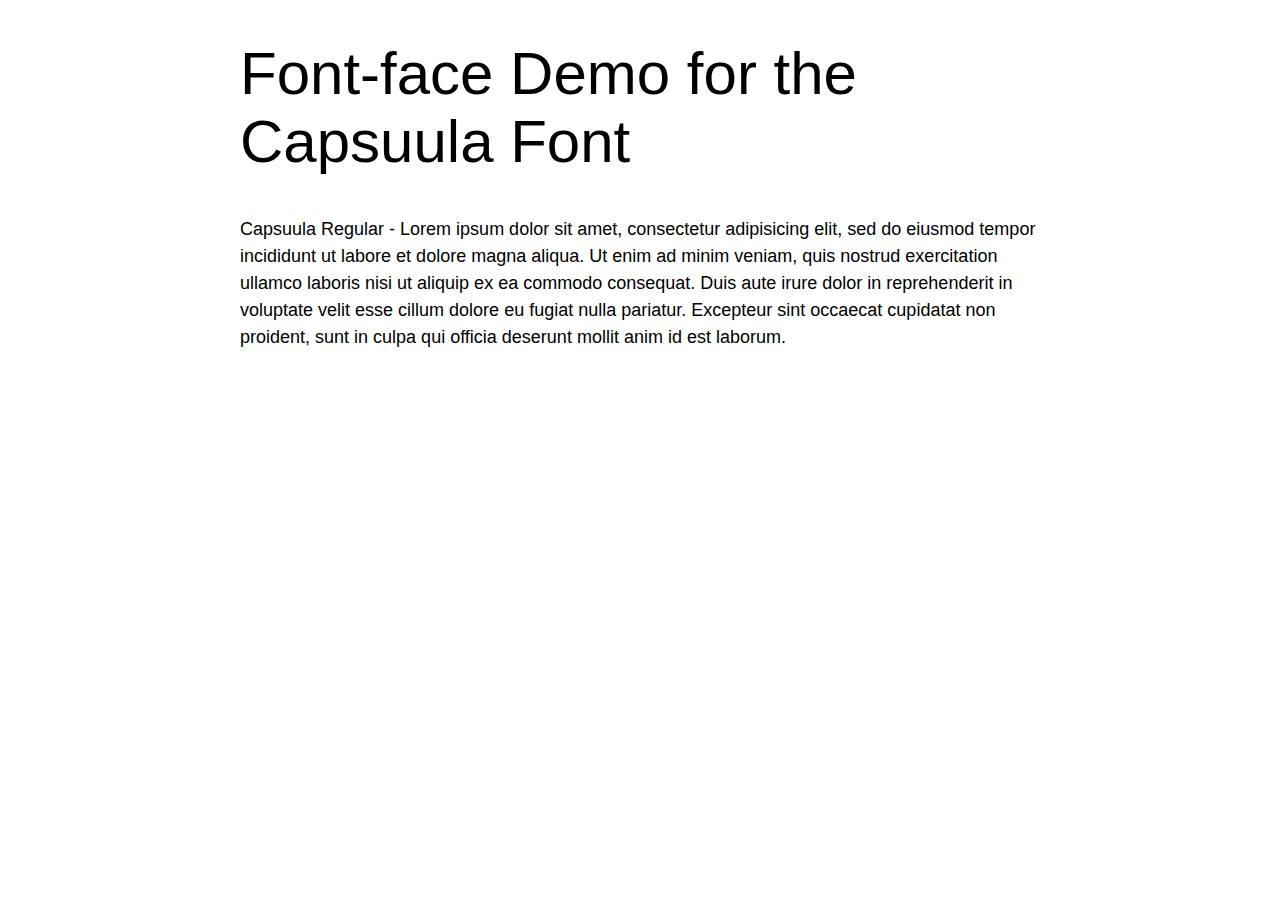
<file: 00_old/fonts/capsuula/demo.html>
<!DOCTYPE html PUBLIC "-//W3C//DTD XHTML 1.0 Strict//EN"
	"http://www.w3.org/TR/xhtml1/DTD/xhtml1-strict.dtd">

<html xmlns="http://www.w3.org/1999/xhtml" xml:lang="en" lang="en">
<head>
	<meta http-equiv="Content-Type" content="text/html; charset=utf-8"/>

	<title>Font Face Demo</title>
	<link rel="stylesheet" href="stylesheet.css" type="text/css" charset="utf-8">
	<style type="text/css" media="screen">
		h1.fontface {font: 60px/68px 'CapsuulaRegular', Arial, sans-serif;letter-spacing: 0;}

		p.style1 {font: 18px/27px 'CapsuulaRegular', Arial, sans-serif;}
		
		#container {
			width: 800px;
			margin-left: auto;
			margin-right: auto;
		}
	</style>
</head>

<body>
	<div id="container">
		<h1 class="fontface">Font-face Demo for the Capsuula Font</h1>
	
	 

	<p class="style1">Capsuula Regular - Lorem ipsum dolor sit amet, consectetur adipisicing elit, sed do eiusmod tempor incididunt ut labore et dolore magna aliqua. Ut enim ad minim veniam, quis nostrud exercitation ullamco laboris nisi ut aliquip ex ea commodo consequat. Duis aute irure dolor in reprehenderit in voluptate velit esse cillum dolore eu fugiat nulla pariatur. Excepteur sint occaecat cupidatat non proident, sunt in culpa qui officia deserunt mollit anim id est laborum.</p>

		</div>
</body>
</html>
</file>
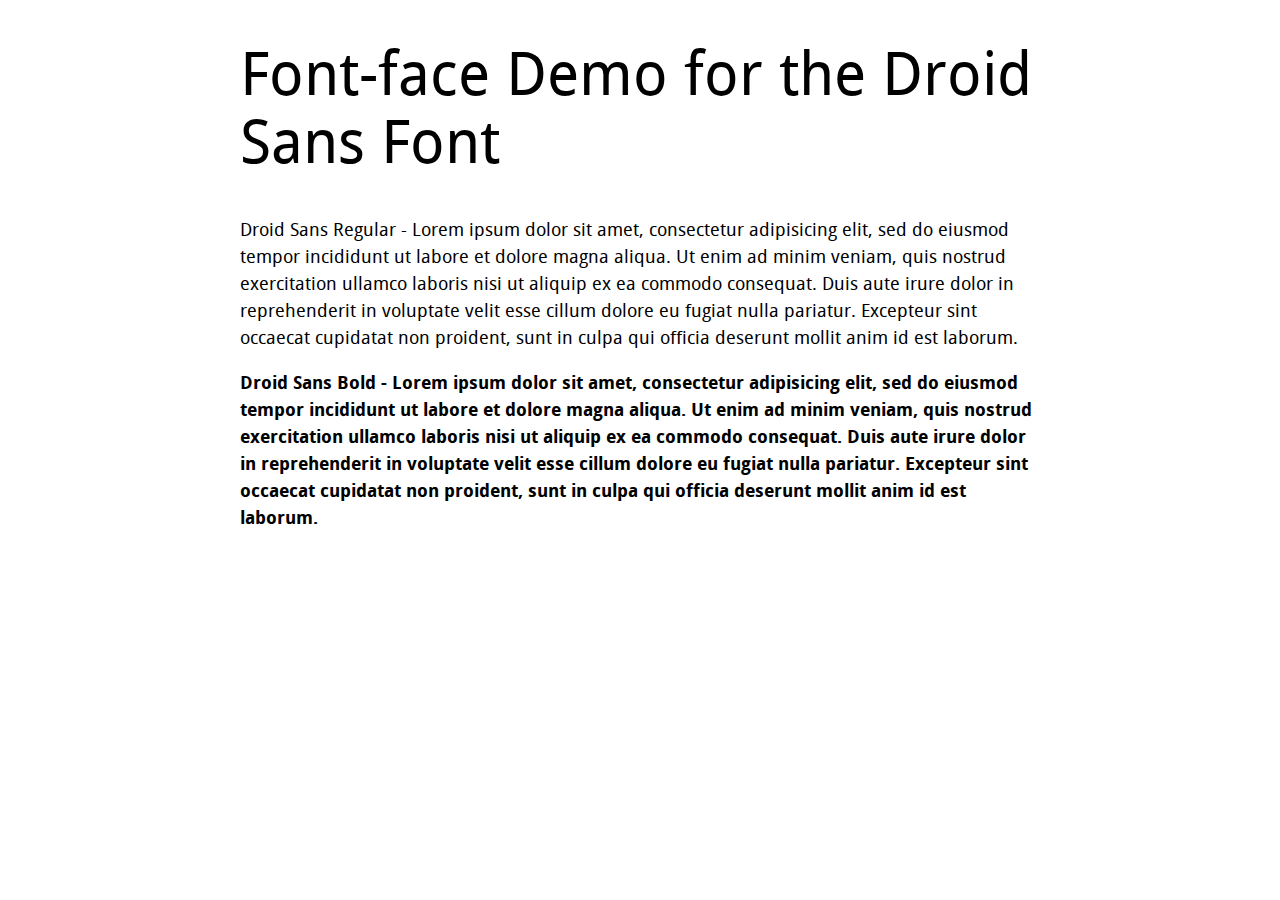
<file: 00_old/fonts/droid/demo.html>
<!DOCTYPE html PUBLIC "-//W3C//DTD XHTML 1.0 Strict//EN"
	"http://www.w3.org/TR/xhtml1/DTD/xhtml1-strict.dtd">

<html xmlns="http://www.w3.org/1999/xhtml" xml:lang="en" lang="en">
<head>
	<meta http-equiv="Content-Type" content="text/html; charset=utf-8"/>

	<title>Font Face Demo</title>
	<link rel="stylesheet" href="stylesheet.css" type="text/css" charset="utf-8">
	<style type="text/css" media="screen">
		h1.fontface {font: 60px/68px 'DroidSansRegular', Arial, sans-serif;letter-spacing: 0;}

		p.style1 {font: 18px/27px 'DroidSansRegular', Arial, sans-serif;}
		p.style2 {font: 18px/27px 'DroidSansBold', Arial, sans-serif;}
		
		#container {
			width: 800px;
			margin-left: auto;
			margin-right: auto;
		}
	</style>
</head>

<body>
	<div id="container">
		<h1 class="fontface">Font-face Demo for the Droid Sans Font</h1>
	
	 

	<p class="style1">Droid Sans Regular - Lorem ipsum dolor sit amet, consectetur adipisicing elit, sed do eiusmod tempor incididunt ut labore et dolore magna aliqua. Ut enim ad minim veniam, quis nostrud exercitation ullamco laboris nisi ut aliquip ex ea commodo consequat. Duis aute irure dolor in reprehenderit in voluptate velit esse cillum dolore eu fugiat nulla pariatur. Excepteur sint occaecat cupidatat non proident, sunt in culpa qui officia deserunt mollit anim id est laborum.</p>

	 

	<p class="style2">Droid Sans Bold - Lorem ipsum dolor sit amet, consectetur adipisicing elit, sed do eiusmod tempor incididunt ut labore et dolore magna aliqua. Ut enim ad minim veniam, quis nostrud exercitation ullamco laboris nisi ut aliquip ex ea commodo consequat. Duis aute irure dolor in reprehenderit in voluptate velit esse cillum dolore eu fugiat nulla pariatur. Excepteur sint occaecat cupidatat non proident, sunt in culpa qui officia deserunt mollit anim id est laborum.</p>

		</div>
</body>
</html>
</file>
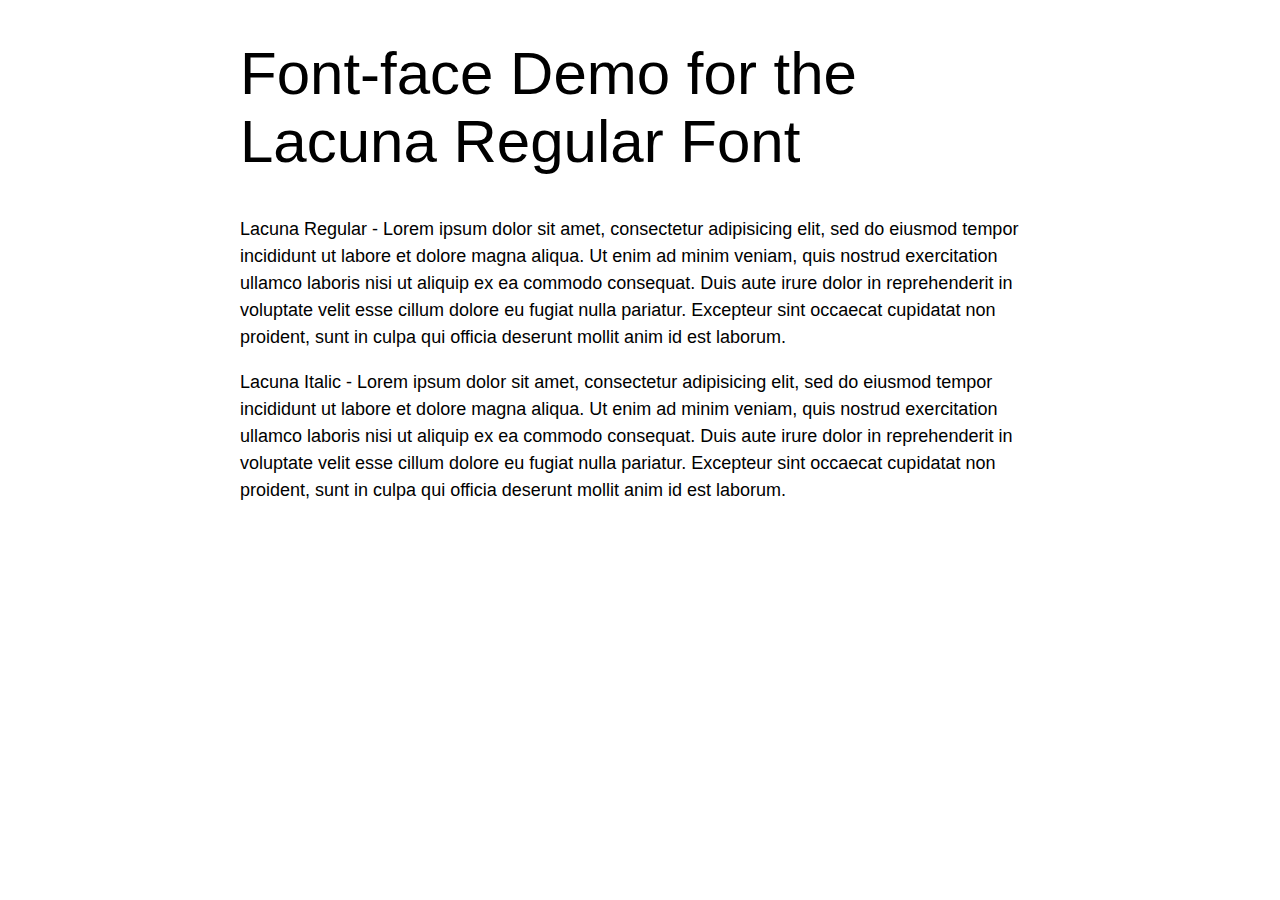
<file: 00_old/fonts/lacuna/demo.html>
<!DOCTYPE html PUBLIC "-//W3C//DTD XHTML 1.0 Strict//EN"
	"http://www.w3.org/TR/xhtml1/DTD/xhtml1-strict.dtd">

<html xmlns="http://www.w3.org/1999/xhtml" xml:lang="en" lang="en">
<head>
	<meta http-equiv="Content-Type" content="text/html; charset=utf-8"/>

	<title>Font Face Demo</title>
	<link rel="stylesheet" href="stylesheet.css" type="text/css" charset="utf-8">
	<style type="text/css" media="screen">
		h1.fontface {font: 60px/68px 'LacunaRegular', Arial, sans-serif;letter-spacing: 0;}

		p.style1 {font: 18px/27px 'LacunaRegular', Arial, sans-serif;}
		p.style2 {font: 18px/27px 'LacunaItalicRegular', Arial, sans-serif;}
		
		#container {
			width: 800px;
			margin-left: auto;
			margin-right: auto;
		}
	</style>
</head>

<body>
	<div id="container">
		<h1 class="fontface">Font-face Demo for the Lacuna Regular Font</h1>
	
	 

	<p class="style1">Lacuna Regular - Lorem ipsum dolor sit amet, consectetur adipisicing elit, sed do eiusmod tempor incididunt ut labore et dolore magna aliqua. Ut enim ad minim veniam, quis nostrud exercitation ullamco laboris nisi ut aliquip ex ea commodo consequat. Duis aute irure dolor in reprehenderit in voluptate velit esse cillum dolore eu fugiat nulla pariatur. Excepteur sint occaecat cupidatat non proident, sunt in culpa qui officia deserunt mollit anim id est laborum.</p>

	 

	<p class="style2">Lacuna Italic - Lorem ipsum dolor sit amet, consectetur adipisicing elit, sed do eiusmod tempor incididunt ut labore et dolore magna aliqua. Ut enim ad minim veniam, quis nostrud exercitation ullamco laboris nisi ut aliquip ex ea commodo consequat. Duis aute irure dolor in reprehenderit in voluptate velit esse cillum dolore eu fugiat nulla pariatur. Excepteur sint occaecat cupidatat non proident, sunt in culpa qui officia deserunt mollit anim id est laborum.</p>

		</div>
</body>
</html>
</file>
<file: 00_old/fonts/capsuula/stylesheet.css>
/* Generated by Font Squirrel (http://www.fontsquirrel.com) on August 21, 2011 11:50:21 AM America/New_York */



@font-face {
    font-family: 'capsuula';
    src: url('Capsuula-webfont.eot');
    src: url('Capsuula-webfont.eot?#iefix') format('embedded-opentype'),
         url('Capsuula-webfont.woff') format('woff'),
         url('Capsuula-webfont.ttf') format('truetype'),
         url('Capsuula-webfont.svg#CapsuulaRegular') format('svg');
    font-weight: normal;
    font-style: normal;

}
</file>
<file: 00_old/fonts/droid/stylesheet.css>
/* Generated by Font Squirrel (http://www.fontsquirrel.com) on August 30, 2011 04:30:38 PM America/New_York */



@font-face {
    font-family: 'DroidSansRegular';
    src: url('DroidSans-webfont.eot');
    src: url('DroidSans-webfont.eot?#iefix') format('embedded-opentype'),
         url('DroidSans-webfont.woff') format('woff'),
         url('DroidSans-webfont.ttf') format('truetype'),
         url('DroidSans-webfont.svg#DroidSansRegular') format('svg');
    font-weight: normal;
    font-style: normal;

}

@font-face {
    font-family: 'DroidSansBold';
    src: url('DroidSans-Bold-webfont.eot');
    src: url('DroidSans-Bold-webfont.eot?#iefix') format('embedded-opentype'),
         url('DroidSans-Bold-webfont.woff') format('woff'),
         url('DroidSans-Bold-webfont.ttf') format('truetype'),
         url('DroidSans-Bold-webfont.svg#DroidSansBold') format('svg');
    font-weight: normal;
    font-style: normal;

}
</file>
<file: 00_old/fonts/lacuna/stylesheet.css>
/* Generated by Font Squirrel (http://www.fontsquirrel.com) on August 21, 2011 11:52:41 AM America/New_York */



@font-face {
    font-family: 'lacuna';
    src: url('lacuna-webfont.eot');
    src: url('lacuna-webfont.eot?#iefix') format('embedded-opentype'),
         url('lacuna-webfont.woff') format('woff'),
         url('lacuna-webfont.ttf') format('truetype'),
         url('lacuna-webfont.svg#LacunaRegular') format('svg');
    font-weight: normal;
    font-style: normal;

}

@font-face {
    font-family: 'lacuna it';
    src: url('lacuna-italic-webfont.eot');
    src: url('lacuna-italic-webfont.eot?#iefix') format('embedded-opentype'),
         url('lacuna-italic-webfont.woff') format('woff'),
         url('lacuna-italic-webfont.ttf') format('truetype'),
         url('lacuna-italic-webfont.svg#LacunaItalicRegular') format('svg');
    font-weight: normal;
    font-style: normal;

}
</file>
